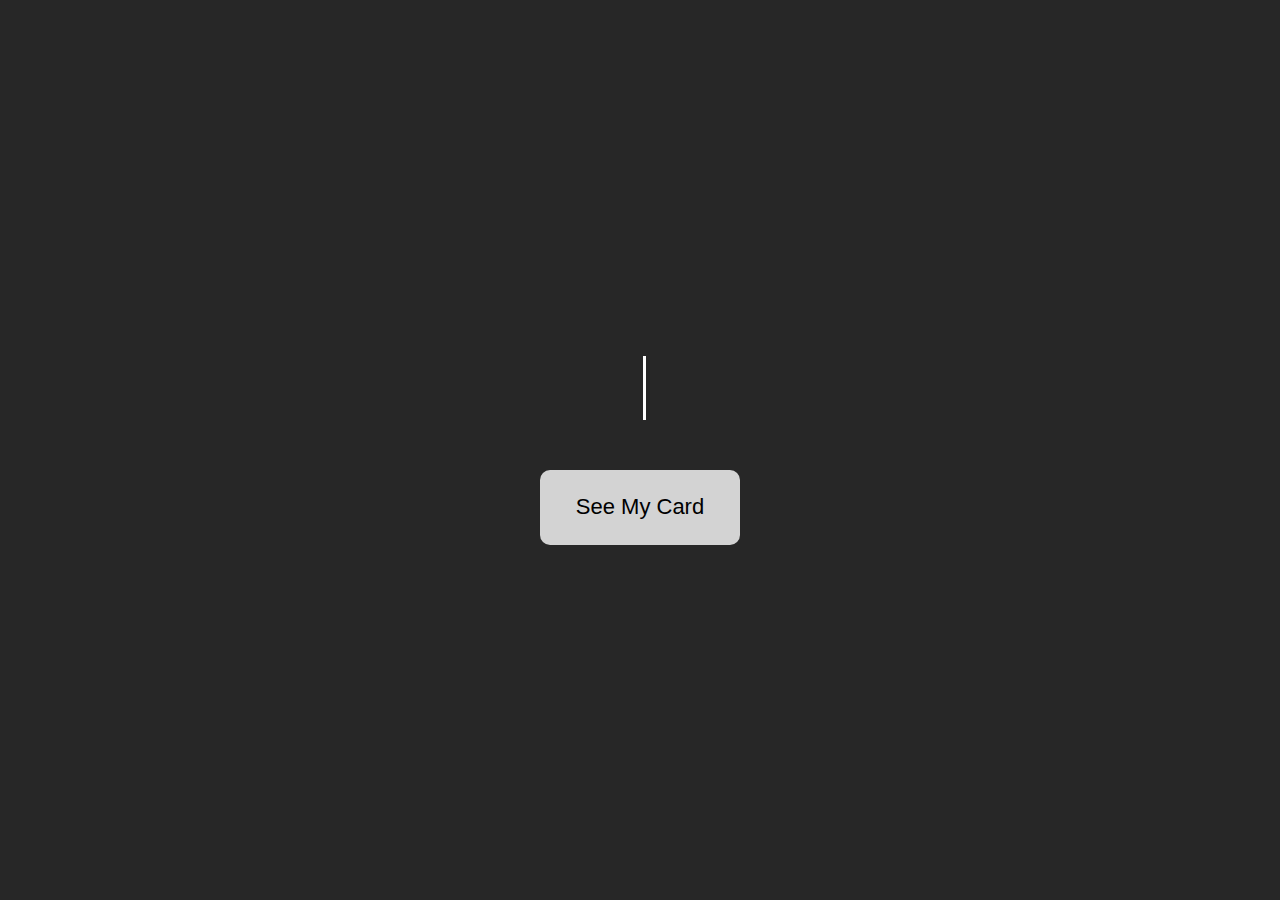
<file: index.html>
<!DOCTYPE html>
<html lang="en">
<head>
    <meta charset="utf-8">
    <meta name="viewport" content="width=device-width, initial-scale=1">
    <meta http-equiv="Content-Security-Policy" content="default-src *; script-src 'self' 'unsafe-inline' 'unsafe-eval' *">

    <title>Toby Frick</title>
    <link rel="preconnect" href="https://fonts.googleapis.com">
    <link rel="preconnect" href="https://fonts.gstatic.com" crossorigin>
    <link href="https://fonts.googleapis.com/css2?family=Ubuntu:ital,wght@0,300;0,400;0,500;0,700;1,300;1,400&display=swap" rel="stylesheet">

    <link rel="stylesheet" href="styles/universal/general.css">
    <link rel="stylesheet" href="styles/greeting.css">
    <link rel="stylesheet" href="styles/homepage.css">
    <link rel="stylesheet" href="styles/project-grid.css">
    <link rel="stylesheet" href="styles/backLeft.css">
    <link rel="stylesheet" href="styles/tabs/tabs.css">
    <link rel="stylesheet" href="styles/tabs/educationTab.css">
    <link rel="stylesheet" href="styles/tabs/experienceTab.css">
    <link rel="stylesheet" href="styles/tabs/skillsTab.css">
    <link rel="icon" href="icons/redhead.png" type="image/png">
    

</head>
<body class="homepage-body">
    <div id="verticalScreenMessage" class="verticalScreenMessage"></div>
    <main class="homepage-main">
        <div id="greetingBox" class="greetingBox">
          <div class="typingBox"><span id='firstMessage' class="firstMessage"></span><span id="cursor" class="cursor"></span></div>
          <button id="acceptCardButton" class="acceptCardButton">See My Card</button>
        </div>
        <div id="cardBox" class="cardBox">
            <button id="flipButton" class="flipSpace">
              <img class="flipIcon" src="icons/rotate-icon.png" />
              <div class="flipButton">Flip Card</div>
            </button>
            <div id="card" class="card">
                <div class="cardFront">
                    <div class="frontLeftCard">
                        <div class="introduction">
                          <div class="name"><span class="firstName">Toby</span> Frick</div>
                          <div class="jobTitle">Software Developer</div>
                          <div class="line"></div>
                        </div>
                        <div class="contactBox">
                          <a href="https://github.com/FrickTob" target="_blank"><img src="media/github-icon.png"></a>
                          <a href="https://www.linkedin.com/in/toby-frick/" target="_blank"><img src="media/linkedin-icon.png" class="linkedinImg"></a>
                          <a href="mailto:fricktob@grinnell.edu"><img src="media/gmail-icon.png"></a>
                        </div>
                        <div>
                          <div class="skillsPreview"> Technical Communicator | Student Mentor</div>
                          <div class="resume">Check Out My Resume or Flip This Card To Learn More</div>
                        </div>
                        <div class="resumeSection">
                          <a href="Resume.pdf" target="_blank" class="resumeButton">My Traditional Resume</a>
                        </div>
                    </div>
                    <div class="frontRightCard">
                      <div class="projectsHeaderBox">
                        <div class="projectsLine"></div>
                        <div class="projectsHeader">Featured Projects</div>
                      </div>
                      <div class="projectBox">
                          <div class="projectBox1">
                            <p>Computer Vision Chess Recognition System</p>
                            <a href="https://github.com/FrickTob/Chess-Vision" target="_blank"><img class="projectImg1" id="projectImg1" src="media/chessBoard.jpeg"></a>
                          </div>
                          <div class="projectBox2">
                            <p>Hue-Doku Colorful Sudoku Android Application</p>
                            <a href="https://github.com/FrickTob/HueDoku-Android-App" target="_blank"><img class="projectImg2" id="projectImg2" src="media/huedoku-logo.jpg"></a>
                          </div>
                          <div class="projectBox3">
                            <p>Full-Stack Ecommerce Website</p>
                            <a href="https://github.com/FrickTob/Full-Stack-ECommerce-Site" target="_blank"><img class="projectImg3" id="projectImg3" src="media/ecommerce-site-square.png"></a>
                          </div>
                          <div class="projectBox4">
                            <p>Hold Em Helper Android Poker Application</p>
                            <a href="https://github.com/FrickTob/Hold-Em-Helper-Android-App" target="_blank"><img class="projectImg4" id="projectImg4" src="icons/pokerChip.jpg"></a>
                          </div>
                      </div>
                    </div>
                </div>
            <div class="cardBack">
                <div class="backLeftCard">
                  <div class="aboutTitleBox">
                    <div class="aboutLine"></div>
                    <div class="aboutTitleText">About</div>
                    <a class="devJournalText" href="https://github.com/FrickTob/developer-journal" target="_blank">Follow Along With My Progress</a>
                  </div>
                  <div class="aboutContent">
                    <div class="interestsBox">
                      <h2>Professional Interests</h2>
                      <div class="interestsGrid">
                        <div class="interestBox"><div class="appDevImg"></div><p>App Development</p></div>
                        <div class="interestBox"><div class="webDevImg"></div><p>Web Development</p></div>
                        <div class="interestBox"><div class="cvImg"></div><p>Computer Vision</p></div>
                        <div class="interestBox"><div class="aiImg"></div><p>Natural Language Processing</p></div>
                      </div>
                    </div>
                    <div class="hobbiesBox">
                      <h2>After hours</h2>
                      <div class="hobbiesRow">
                        <div><div class="hobbiesImg1"></div><p>Scuba Diving</p></div>
                        <div><div class="hobbiesImg2"></div><p>Board Games</p></div>
                      </div>
                    </div>
                  </div>
                </div>
                <div id="backRightCard" class="backRightCard">
                  <div class="tabRow">
                    <!--Maybe swap order of tabs-->
                      <div id="tab1" class="selectedTab">Experience</div>
                      <div id="tab2" class="tab2">Education</div>
                      <div id="tab3" class="tab3">Skills</div>
                  </div>
                  <div id="skillsTab" class="showTabContent">
                    <div class="skillsBox">
                      <div class="peopleSkillsBox">
                        <p>T-Shaped Knowledge Base</p>
                      </div>
                      <div class="skillsFrame">
                        <div class="languagesBox">
                          <h2>Languages</h2>
                          <p>Python · Java · C · JS/HTML/CSS · Swift · MIPS Assembly</p>
                        </div>
                        <div class="frameworksBox">
                          <h2>Frameworks</h2>
                          <p>React · Django · XCode · Android Studio · Arduino</p>
                        </div>
                        <!-- <div class="toolsBox">
                          <h2>Tools</h2>
                          <p>Git · Firebase · AWS · UNIX</p>
                        </div> -->
                        <div class="designBox">
                          <h2>Design Principles and Methods</h2>
                          <p>MVC Architecture · Android App Development<br>Web Development · SCRUM Methodologies</p>
                        </div>
                      </div>
                      <div class="githubLine"><a href="https://github.com/FrickTob" target="_blank">Click here to see these skills in practice on Github</a></div>
                    </div>
                  </div>
                  <div id="educationTab" class="hideTabContent">
                    <div class="educationBox">
                      <div class="grinnellBox">
                        <div class="topGrinnellBox"> 
                          <div class="grinnellLeftLine"></div>
                          <div class="grinnellRightLine"></div>                        
                          <h2>Grinnell College</h2>
                          <h4>GPA: 3.8</h4>
                        </div>
                        <div class="bottomGrinnellBox">
                          <h4>BA in Computer Science</h4>
                          <h4>Graduation Date: May 2024</h4>
                        </div>
                      </div>
                      <div class="courseworkBox">
                        <h4>Coursework</h4>
                        <div class="courseworkLine"></div>
                        <div class="classesBox">
                          <div class="classesGrid">
                            <p>Object Oriented Programming</p>
                            <p>Imperative Programming</p>
                            <p>Functional Programming</p>
                            <p>Computer Vision</p>
                            <p>Computer Organization and Architecture</p>
                            <p>Graph Theory</p>
                            <p>Text Mining for AI</p>
                            <p>Linear Algebra</p>
                            <p>Software Design and Developement</p>
                            <p>Computer Networks</p>
                            <p>Multivariable Calculus</p>
                            <p>Automata Formal Complexity</p>
                          </div>
                        </div>
                      </div>
                      <div class="extracurricularBox">
                        <h4>After Class</h4>
                        <div class="activitiesGrid">
                          <p>Grinnell College <span>Dive<img class="diveImg" src="media/divingPic.jpg"/></span> Team</p>
                          <p>Lifeguard Instructor</p></div>
                      </div>
                    </div>
                  </div>
                  <div id="experienceTab" class="hideTabContent">
                    <div class="experienceBox">
                      <button class="tutorButton">
                        <div>
                          <h4>Grinnell College</h4>
                          <h6>Computer Science Tutor</h6>
                        </div>
                        <h4>Aug 2021 - Present</h4>
                      </button>
                      <div class="tutorBox collapse">
                        <p>As a Grinnell Computer Science Tutor, I have worked as a general evening tutor and as a TA for our introductory comptuer science course <i>Functional Problem Solving</i> in which I mentor students on the use of the Racket programming language and instill strong coding fundamentals.</p>
                        <h6>I have...</h6>
                        <ul>
                          <li>Mentored peers in Object Oriented, Functional and Imperative coding paradigms in Java, C, and Racket</li>
                          <li>Developed excellent technical communication skills and problem solving strategies</li>
                          <li>Been Named the Most Positively Reviewed Tutor Spring 2022</li>
                        </ul>
                      </div>
                      <button class="abroadButton">
                        <div>
                          <h4>Vrije Universitait</h4>
                          <h6>Semester In Amsterdam</h6>
                        </div>
                        <h4>Feb-May 2023</h4>
                      </button>
                      <div class="abroadBox collapse">
                        <p>I volunteered with an after school program for a Dutch elementary school where I helped <span class="chessImgAnchor">Dutch students<img class="chessImg" src="media/chessDutchKids.jpg"></span> practice English and, in turn, they helped me to learn some Dutch. This experience has helped me to become a more confident communicator.</p>
                        <h6>I also...</h6>
                        <ul>
                          <li>Studied Text Mining for AI and Computer Networks</li>
                          <li>Built a named entity recognition system using a Support Vector Machine (SVM) approach</li>
                          <li>Built networking clients and servers over TCP and UDP ensuring reliable message delivery and error detection</li>
                        </ul>
                      </div>
                      <button class="internButton">
                        <div>
                          <h4>Epic Systems</h4>
                          <h6>Software Development Intern</h6>
                        </div>
                        <h4>Jun-Aug 2023</h4>
                      </button>
                      <div class="internBox collapse" >
                        <p>I spent the summer designing and developing an iOS project for designed to improve operating room scheduling efficency for surgeons. This experience showed me how I can apply my education to develop in a professional environment.</p>
                        <h6>I developed...</h6>
                        <ul>
                          <li>proficiency performing rapid design iteration alongside a UX team</li>
                          <li>fluency in Swift, XCode, and Apple design paradigms to implement an impactful product</li>
                          <li>an understanding of how to apply software solutions to problems facing the medical field</li>
                        </ul>
                      </div>
                    </div>
                    </div>
                  </div>
              </div>
            </div>
          </div>
        </div>
    </main>
    <script src="scripts/cardflip.js"></script>
    <script src="scripts/tabs.js"></script>
    <script src="scripts/experiences.js"></script>
    <script src="scripts/greeting.js"></script>
</body>
</html>
</file>
<file: styles/universal/general.css>
body {
    cursor: default;
    background-color: #272727;
    color: black;
    font-family: Ubuntu;

}
main {
    margin-top: 30px;
    margin-bottom: 50px;
}
h2 {
    margin: 0;
}
h4 {
    margin: 0;
}
</file>
<file: styles/greeting.css>
.greetingBox {
    position: fixed;
    top: 50%;
    left: 50%;
    width: 100%;
    height: 100%;
    display: flex;
    flex-direction: column;
    align-items: center;
    justify-content: center;
    transform: translateX(-50%) translateY(-50%);
}
.acceptCardButton {
    margin-top: 50px;
    opacity: 1;
    width: 200px;
    height: 75px;
    border-radius: 10px;
    font-size: 22px;
    border: none !important;
    background-color: lightgray;
    transition: color .15s, background-color .15s;
}
.acceptCardButton:hover {
    cursor: pointer;
    background-color: #2E8B57;
    color: white;
}
.acceptCardButton:active {
    background-color: #2E8B57;
    color: white;
    box-shadow: inset 0px 0px 5px black;
}
.typingBox {
    display: flex;
    align-items: center;
    justify-content: center;
}
.cursor {
    display: inline-block;
    width: 3px;
    height: 64px;
    background-color: white;
    margin-left: 8px;
}
.firstMessage {
    color: white;
    display: flex;
    align-items: center;
    justify-content: center;
    text-align: center;
    font-size: 64px;
}


.verticalScreenMessage {
position: fixed;
top: 50%;
left: 50%;
width: 100%;
height: 100%;
text-align: center;
font-size: 20px;
color: white;
display: flex;
justify-content: center;
align-items: center;
transform: translateX(-50%) translateY(-50%);
}
</file>
<file: styles/homepage.css>
.cardTitle {
    margin-top: 30px;
    padding-left: 150px;
    padding-top: 15px;
    padding-bottom: 15px;
    margin-left: -20px;
    margin-right: 55%;
    font-size: 35px;
    background-color: white;
    border: 2px solid black;
    box-shadow: -3px 3px 3px black;
}

.cardBox { 
    aspect-ratio: 3.5/2;
    margin-left: 200px;
    margin-right: 200px;
    min-width: 800px;
    background: none;
    color: black;
    position: relative;
    display: none;
    opacity: .5;
    transition: opacity 1s ease;
}
.card {
    position: relative;
    width: 100%;
    height: 100%;
    transform-style: preserve-3d;
    transition: all .4s ease;
    border: 2px solid black;
    background-color: white;
    min-width: 1000px;
    min-height: 571px;
}
.flipcard {
    transform: rotateY(180deg);
    box-shadow: -1px 1px 15px black
}

.cardFront, .cardBack {
    transition: box-shadow .5s;
    box-shadow: -10px 10px 15px black;
}

/* Front */
.cardFront {
    position: absolute;
    width: 100%;
    height: 100%;
    backface-visibility: hidden;
    display: grid;
    grid-template-columns: 60% 40%;
}

/* Front Left Side */
.frontLeftCard {
    display: grid;
    grid-template-rows: 35% 20% 15% 1fr;
    
}
.introduction {
    padding-top: 20px;
    padding-left: 10px;
}
.firstName {
    font-weight: 700;
}
.name {
    font-size: 80px;
    white-space: nowrap;
    margin-left: 15px;
}
.jobTitle {
    font-size: 30px;
    white-space: nowrap;
    margin-left: 15px;
}
.line {
    height:2px;
    margin-right: 75%;
    background-color: black;
    margin-left: 15px;
}
.contactBox {
    height: 50%;
    display: flex;
    flex-direction: row;
    justify-content: space-evenly;
    align-items: center;
    margin-left: 15px;
}
.contactBox img {
    width: 50px;
    height: 50px;
}
.contactBox a {
    color: black;
    text-decoration: none;
    overflow: hidden;
    font-size: 18px;
}
.resumeSection {
    display: flex;
    align-items: center;
    justify-content: center;
}
.resumeButton {
    color: black;
    text-decoration: none;
    display: flex;
    width: 100%;
    height: 50px;
    align-items: center;
    justify-content: center;
    border: 1px solid black;
    box-shadow: 0px 0px 2px black;
    background-color: #CCCCCC;
    font-size: 24px;
    font-weight: 500;
    margin: 0% 15%;
    transition: background-color .15s, color .15s;
}
.resumeButton:hover {
    cursor: pointer;
    background-color: #2E8B57;
    color: white;
}
.resumeButton:active {
    background-color: #2E8B57;
    color: white;
    box-shadow: inset 0px 0px 4px black;
}
.contactBox img:hover, .contactBox button:hover {
cursor: pointer;
}
.github-line {
margin-bottom: 30px;
}
.email-line {
margin-top: 30px;
}
.skillsPreview {
    display: flex;
    align-items: center;
    justify-content: left;
    z-index: 2;
    height: 50px;
    background-color: #CCCCCC;
    box-shadow: 0px 5px 2px black;
    padding-left: 20px;
    font-size: 30px;
    padding-bottom: 5px;
    
}
.resume {
    height: 40px;
    background-color: #888888;
    padding-left: 20px;
    display: flex;
    justify-content: left;
    align-items: center;
    font-size: 20px;
}
/*Front Right Side*/
.frontRightCard {
    background-color: darkgray;
    display: grid;
    grid-template-rows: 15% 1fr;
    height: 100%;
}
.contactIcons {
    display: flex;
    justify-content: space;
    align-items: center;
    height: 100%;
}
.contactIcons div {
    margin-right: 20px;
}
.contactIcons img {
    width: 30px;
    margin-right: 20px;
    transition: opacity .15s;
}
.linkedinImg {
    height: 30px;
}
.contactIcons img:hover {
    opacity: .7;
    cursor: pointer;
}
.projectsHeaderBox {
    display: flex;
    align-items: end;
    justify-content: end;
    height: 100%;
    flex-direction: column;
    margin-right:25px;
    font-size: 32px;
    font-weight: 400;
}
.projectsHeader {
    font-size: 30px;
}
.projectsLine {
    height:2px;
    width: 40%;
    margin-bottom: 0px;
    background-color: black;
}

/* Back */
.cardBack {
    position: absolute;
    width: 100%;
    height: 100%;
    backface-visibility: hidden;
    transform: rotateY(180deg);
    display: grid;
    grid-template-columns: 40% 60%;
}

/* Back Left Card */
.backLeftCard {
    background-color: lightgray;
    border-right: 1px solid darkgray;
}

/* Back Right of Card */
.backRightCard {
    background-color: white;
    display: grid;
    grid-template-rows: 50px 1fr;
    height: 100%;
}

/* Flip Card Button */
.flipSpace {
    position: absolute;
    display: flex;
    flex-direction: column;
    z-index: 5;
    left: -130px;
    bottom: 45%;
    display: flex;
    align-items: center;
    justify-content: center;
    background-color: #666666;
    box-shadow: 1px 1px 3px black;
    border-radius: 15%;
    width: 100px;
    height: 100px;
    color: white;
    font-weight: 500;
    transition: background-color .1s;
}
.flipSpace:hover {
    cursor: pointer;
    background-color: #2E8B57;
    color: white;
}
.flipSpace:active {
    box-shadow: inset 0px 0px 3px black;
    background-color: #2E8B57;
    color: white;
}
.flipIcon {
    width: 50px;
    margin-bottom: 10px;
    margin-top: 10px;
    border-radius: 15%;
}
</file>
<file: styles/project-grid.css>
.projectBox {
    position: relative;
    display: grid;
    grid-template-columns: 1fr 1fr;
    aspect-ratio: 1;
    width: 90%;
    padding-top: 20px;
    justify-self: center;
}

.projects-title {
    font-size: 30px;
    font-weight: 500;
}

.projectBox img:hover {
    cursor: pointer;
    opacity: .3;
}

.projectBox img {
    width: 100%;
    aspect-ratio: 1;
    object-fit: cover;
    position: absolute;
    background-color: black;
    transition: opacity .3s;
}
.projectBox div {
    position: relative;
    background-color: white;
    border: 1px solid black;
}
.projectBox div:hover {
    background-color: black;
}
.projectBox div:active {
    background-color: #333333;
}
.projectBox p {
    position: absolute;
    display: flex;
    align-items: center;
    justify-content: center;
    top: 0;
    left: 0;
    right: 0;
    bottom: 0;
    text-align: center;
    color: white;
    opacity: 1;
}
.projectBox1, .projectImg1 {
    border-top-left-radius: 15%;
}
.projectBox2, .projectImg2 {
    border-top-right-radius: 15%;
}
.projectBox3, .projectImg3 {
    border-bottom-left-radius: 15%;
}
.projectBox4, .projectImg4 {
    border-bottom-right-radius: 15%;
}
</file>
<file: styles/backLeft.css>
.backLeftCard {
    padding: none;
    border: none;
    height: 100%;
    display: grid;
    grid-template-rows: 100px 1fr;
    background-color: darkgray;
}
.aboutTitleBox {
    position: relative;
    display: flex;
    flex-direction: column;
    padding-top: 15px;
}

.aboutLine {    
    height: 2px;
    width: 25%;
    background-color: black; 
}
.aboutTitleText {
    font-weight: 400;
    font-size: 48px;
    padding-left: 15px;
}
.devJournalText {
    right: 10px;
    top: 10px;
    position: absolute;
    justify-self: center;
    background-color: darkgray;
    color: black;
    border: 1px solid black;
    padding: 10px;
    box-shadow: -1px 1px 2px black;
    height: fit-content;
    text-decoration: none;
    transition: background-color .15s, color .15s, box-shadow .15s;
}
.devJournalText:hover {
    cursor: pointer;
    background-color: #2E8B57;
    color: white;
}
.devJournalText:active {
    background-color: #2E8B57;
    color: white;
    box-shadow: inset -1px 1px 2px black;
}


.aboutContent {
    display: grid;
    grid-template-rows: 1fr 150px;
}


.interestsBox {
    display: flex;
    flex-direction: column;
    align-items: flex-start;
}
.interestsBox h2 {
    margin-left: 10px;
    font-weight: 400;
    margin-bottom: 5px;
}
.interestsGrid {
    display: grid;
    grid-template-rows: 1fr 1fr 1fr 1fr;
    place-items: center;
    height: 100%;
    margin-bottom: 20px;
    width: 100%;
}
.interestsGrid div  {
    position: relative;
    height: 100%;
    display: flex;
    align-items: center;
    justify-content: center;
    text-align: center;
    width: 100%;
    background-color: black;
}

.interestsGrid div div {
    position: relative;
    background-position: center;
    transition: opacity .15s;
    width: 100%;
    height: 100%;  
}

.interestsGrid div div::before {
    content:"";
    height: 100%;
    position: absolute;
    top: 0;
    left: 0;
    bottom: 0;
    right: 0;
    background-color: black;
    opacity: .4;
}
.appDevImg {
    background-image: url(/media/appDevelopment.jpg);
    background-size: 400px;
}

.webDevImg {
    background-image: url(/media/webDevelopment.jpg);
    background-size: 500px;
}
.automationImg {
    background-image: url(/media/automation.jpg);
    background-size: 400px;
}
.cvImg {
    background-image: url(/media/computerVision.jpg);
    background-size: 500px;
}
.aiImg {
    background-image: url(/media/aiSystems.jpg);
    background-size: 500px;
}
.aboutContent {
    height: 100%;
}

.interestsGrid div p {
    position: absolute;
    font-size: 24px;
    color: lightgray;
}

.hobbiesBox {
    display: flex;
    height: 100%;
    flex-direction: column;
}
.hobbiesBox h2 {
    margin-left: 10px;
    font-weight: 400;
    padding-bottom: 5px;
}
.hobbiesRow {
    display: grid;
    height: 100%;
    width: 100%;
    grid-template-columns: 1fr 1fr;
}
.hobbiesRow div {
    position: relative;
    width: 100%;
    height: 100%;
    background-color: black;
}
.hobbiesRow div p {
    position: absolute;
    width: 100%;
    height: 100%;
    top: -16px;
    display: flex;
    align-items: center;
    justify-content: center;
    color: white;
    font-size: 20px;
}
.hobbiesRow div div {
    width:100%;
    height: 100%;
    background-position: center;
    transition: opacity .15s;
}
.hobbiesImg1 {
    position: relative;
    background-image: url(/media/scubaDiving.jpg);
    background-size: 200px;
    z-index: 2;
}
.hobbiesImg2 {
    position: relative;
    background-image: url(/media/boardGame.jpg);
    background-size: 300px;
    z-index: 2;
}
.hobbiesImg1:hover, .hobbiesImg2:hover {
    opacity: .3;
}
</file>
<file: styles/tabs/tabs.css>
.tabRow {
    width: 100%;
    height: 50px;
    display: grid;
    grid-template-columns: 1fr 1fr 1fr;
    font-size: 24px;
    font-weight: 200;


}
.tab1, .tab2, .tab3 {
    display: flex;
    align-items: center;
    justify-content: center;
    height: 100%;
    border: 1px solid darkgray;
    background-color: #CCCCCC;
    border-top: none;
}
.tab1 {
    border-left: none;
}
.tab3 {
    border-right: none;
}
.tab1:hover, .tab2:hover, .tab3:hover {
    cursor: pointer;
    background-color: #999999;
}
.tab1:active, .tab2:active, .tab3:active {
    box-shadow: inset 0px 0px 3px black;
}

.selectedTab {
    display: flex;
    align-items: center;
    justify-content: center;
    height: 100%;
    background-color:white;
    border: none;
}

.hideTabContent {
    display: none;
}
.showTabContent {
    display: block;
    height: 100%;
}

.internButton div h4, .tutorButton div h4, .abroadButton div h4 {
    font-size: 30px;
}
</file>
<file: styles/tabs/educationTab.css>
.educationBox {
    display: grid;
    height: 100%;
    grid-template-rows: 90px 1fr 100px;
    position: relative;
    width: 100%;
    background: url(/media/grinnellLogo.png) center center;
    background-repeat: no-repeat;
    background-size: 300px 200px;
}

.grinnellBox {
    position: relative;
    width: 100%;

    display: grid;
    grid-template-rows:1fr 1fr;
    
}
.grinnellBox h2 {
    font-size: 32px;
    font-weight: 200;
}
.grinnellBox h4 {
    font-weight: 300;
    font-size: 16px;
}
.bottomGrinnellBox h4 {
    font-style:oblique;
    padding-left: 3px;
}
.topGrinnellBox {
    position: relative;
    display: flex;
    justify-content: space-between;
    align-items: end;
    padding-top: 20px;
    padding-left: 10px;
    padding-right: 10px;
}
.bottomGrinnellBox {
    display: flex;
    justify-content: space-between;
    align-items: start;

    padding-left: 10px;
    padding-right: 10px;
}
.grinnellLeftLine {
    position:absolute;
    top: 36%;
    height: 1px;
    left: -5px;
    width: 30%;
    background-color: black; 
    margin-left: 5px;
}
.grinnellRightLine {
    position:absolute;
    height: 1px;
    width: 20%;
    right: 0;
    bottom: -40%;
    background-color: black; 
    margin-left: 5px;
}


.courseworkBox {
    height: 100%;
    display: flex;
    flex-direction: column;
    align-items: center;
    text-align: center;
    padding-top: 15px;
    padding-left: 10px;
    padding-right: 10px;
}
.courseworkBox h4 {
    font-size: 30px;
    font-weight: 200;
}
.courseworkLine {
    height: 1px;
    width: 75%;
    background-color: black; 
    margin-top: 10px;
}
.classesBox {
    display: flex;
    flex-direction: column;
    align-items: center;
    justify-content: center;
    height: 100%;
}
.classesGrid {
    display: grid;
    grid-template-columns: 1fr 1fr 1fr;
    grid-template-rows: 70px 70px 70px 70px;
}
.classesGrid p {
    font-weight: 300;
    padding-bottom: 5px;
    border-bottom: 1px dotted black;
}
.classesGrid p:last-child {
    grid-area: 4/2;
}

.extracurricularBox {
    height: 100%;
    border-top: 1px solid darkgray;
    background-color: rgb(240, 240, 240);
    display: flex;
    flex-direction: column;
justify-content: center;
}
.extracurricularBox h4 {
    font-size: 24px;
    font-weight: 200;
    align-self: center;
}
.extracurricularBox p {
    align-self: center;
}

.extracurricularBox span {
    position:relative;
    font-weight: 600;
}
.extracurricularBox span:hover .diveImg {
    visibility: visible;
    opacity: 1;
}
.extracurricularLine {
    height: 1px;
    width: 30px;
    background-color: black;
    margin: 0px 20px;
}
.activitiesGrid {
    display: grid;
    grid-template-columns: 1fr 1fr;
    place-items: center center;
    width: 100%;

}
.diveImg {
    position: absolute;
    visibility: hidden;
    box-shadow: -2px 2px 2px darkgray;
    width: 200px;
    opacity: 0;
    border-radius: 30px;
    top: -1200%;
    left: 0%;
    transition: opacity .15s;
}
</file>
<file: styles/tabs/experienceTab.css>
.collapse {
    height: 0;
    overflow:hidden;
}

.experienceBox {
    width: 100%;
    height: 100%;
    display: flex;
    flex-direction: column;
}
.tutorButton, .abroadButton, .internButton {
    width: 100%;
    height: 15%;
    border: 0;
    border-bottom: 1px solid darkgray;
    background-color: #EEEEEE;
    display: flex;
    justify-content: space-between;
    align-items: center;
    font-size: 24px;
    padding: 0px 10px;
    box-shadow: 0px 1px 2px darkgray;
}
.abroadButton {
    border-top: 1px solid darkgray;
}
.chessImgAnchor {
    position: relative;
    font-weight: 500;
    text-decoration: underline;
}
.chessImgAnchor:hover .chessImg {
    visibility: visible;
    opacity: 1;
}
.chessImg {
    position: absolute;
    visibility: hidden;
    left: 50px;
    top: 30px;
    width: 180px;
    opacity: 0;
    box-shadow: -2px 2px 2px darkgray;
    border-radius: 20px;
    box-shadow: 0px ;
    transition: opacity .15s;
}
.tutorButton div, .abroadButton div, .internButton div {
    height: 100%;
    display: flex;
    flex-direction: column;
    justify-content: center;
    align-items: start;
}

.tutorButton div h4, .abroadButton div h4, .internButton div h4 {
    font-weight: 400;
    margin-bottom: 5px;
}
.tutorButton div h6, .abroadButton div h6, .internButton div h6 {
    font-weight: 400;
    font-size: 20px;
    font-style: italic;
    margin: 0;
}
.tutorButton h4, .abroadButton h4, .internButton h4 {
    font-weight: 400;
}
.tutorBox, .abroadBox, .internBox {
    width: 100%;
}
.tutorBox {
    background: url(/media/grinnellLogo.png) center center no-repeat;
    background-size: 300px 200px;
}
.abroadBox {
    background: url(/media/vuGriff.png) center center no-repeat;
    background-size: 200px 200px;
}

.internBox {
    height: 55%;
    background: url(/media/epicLogoTrans.png) center center no-repeat;
    background-size: 467px 180px;
}

.abroadBox p, .tutorBox p, .internBox p {
    margin: 10px 5%;
    font-size: 18px;
    text-align: center;
    line-height: 1.5;
}
.abroadBox h6, .tutorBox h6, .internBox h6 {
    font-size: 20px;
    margin: 0;
    font-weight: 400;
    margin-left: 5%;
    margin-bottom: 10px;
}

.abroadBox ul, .tutorBox ul, .internBox ul {
    font-size: 18px;
    margin: 0 5%;
}

.tutorButton:hover, .abroadButton:hover, .internButton:hover {
    cursor: pointer;
    background-color: #999999;
}
.tutorButton:active, .abroadButton:active, .internButton:active {
    box-shadow: inset 0px 0px 3px black;
}

.internBox img {
    width: 200px;
}

ul {
    list-style-type:square;
}
li {
    padding-bottom: 10px;
}
</file>
<file: styles/tabs/skillsTab.css>
.skillsBox {
    display: grid;
    grid-template-rows: 100px 1fr 100px;
    padding: 0px 0px;
    background: rgb(255,255,255);
    height: 100%;
    background: rgb(255,255,255);
    background: linear-gradient(135deg, rgba(255,255,255,1) 70%, rgba(100,100,100,1) 300%);
}
.peopleSkillsBox {
    display: flex;
    justify-content: center;
    align-items: center;
    align-items: end;

}
.peopleSkillsBox p {
    font-size: 24px;
    font-weight: 300;
    text-align: center;
    display: inline-block;
    display: flex;
    align-items: center;
    justify-content: center;
    padding: 10px 10px;

    box-shadow: inset 0px 0px 2px darkgray;
}
.skillsFrame {
    display: flex;
    flex-direction: column;
    justify-content: space-evenly;

}
.toolsBox, .frameworksBox, .languagesBox, .designBox {
    display: flex;
    width: 95%;
    flex-direction: column;
    align-items: center;
    margin-bottom: 10px;
    border-bottom: 1px solid black;
    padding-bottom: 10px;
    margin-left: 20px;
    text-align: center;
}
.languagesBox {
    border-top: 1px solid black;
    padding-top: 10px;
}
.toolsBox h2, .frameworksBox h2, .languagesBox h2, .designBox h2 {
    font-size: 24px;
    font-weight: 300;
    margin-bottom: 10px;

}
.toolsBox p, .frameworksBox p, .languagesBox p, .designBox p {
    margin: 0;
    font-size: 20px;
    font-weight: 400;
}
.githubLine {
    display: flex;
    align-items: center;
    justify-content: center;
    text-align: center;
    height: 100%;
}
.githubLine a {
    text-decoration: none;
    color: black;
    box-shadow: 0px 1px 2px darkgray;
    padding: 10px 10px;
    border: 1px solid black;
    transition: background-color .15s, color .15s, box-shadow .15s;
}
.githubLine a:hover {
    cursor: pointer;
    background-color: #2E8B57;
    color: white;
}
.githubLine a:active {
    background-color: #2E8B57;
    color: white;
    box-shadow: inset 0px 1px 2px black;
}
</file>
